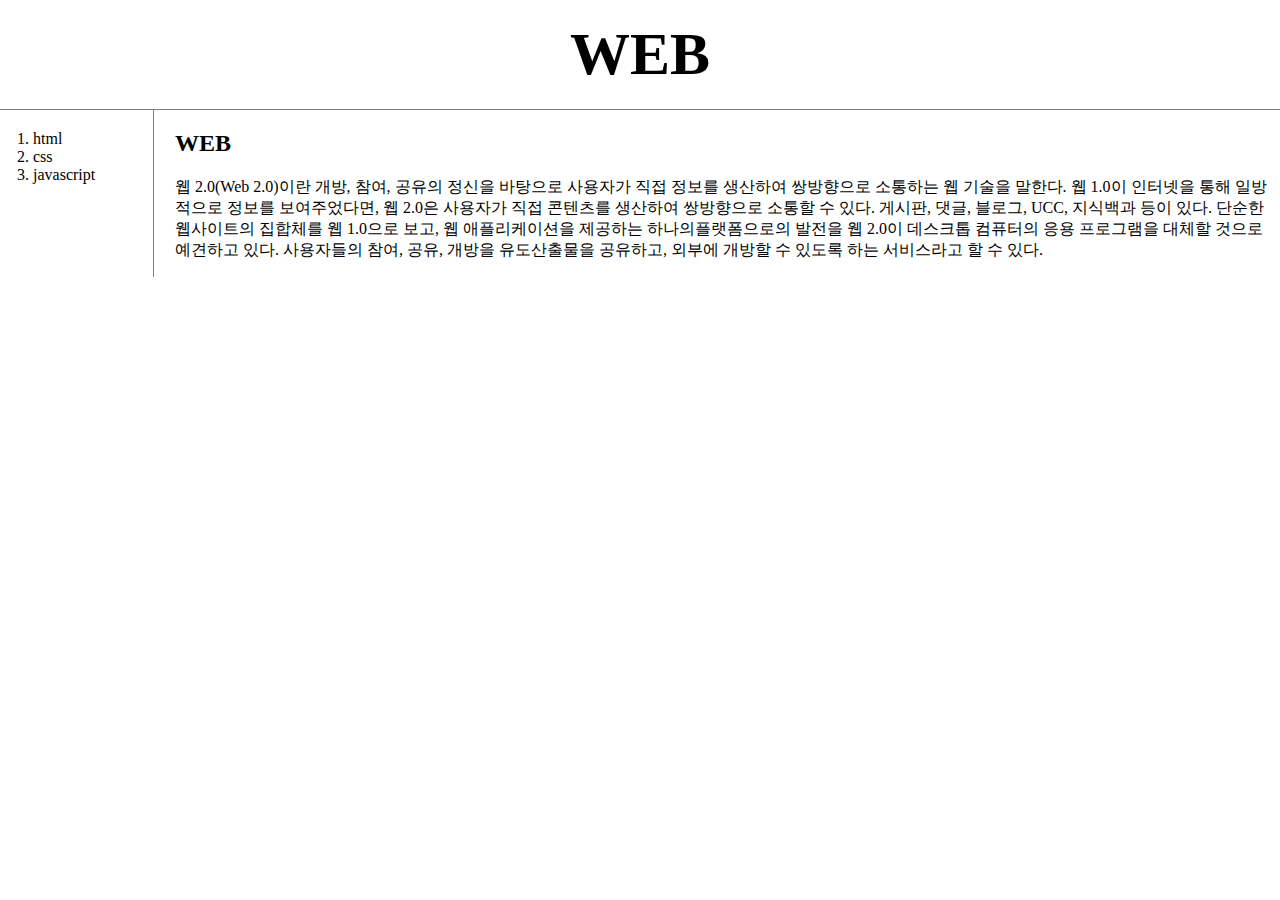
<file: index.html>
<!DOCTYPE html>
<html lang="en" dir="ltr">
  <head>
  <title>Web - html</title>
    <meta charset="utf-8">
      <link rel="stylesheet" href="style.css">
  </head>
  <body>
    <h1><a href="index.html">WEB</a></h1>
    <div id="grid">
    <ol>
      <li><a href="1.html">html</a></li>
      <li><a href="2.html">css</a></li>
      <li><a href="3.html">javascript</a></li>
    </ol>
    <div id="article">
    <h2>WEB</h2>
    <p>
      웹 2.0(Web 2.0)이란 개방, 참여, 공유의 정신을 바탕으로 사용자가 직접 정보를 생산하여 쌍방향으로 소통하는 웹 기술을 말한다. 웹 1.0이 인터넷을 통해 일방적으로 정보를 보여주었다면, 웹 2.0은 사용자가 직접 콘텐츠를 생산하여 쌍방향으로 소통할 수 있다.
      게시판, 댓글, 블로그, UCC, 지식백과 등이 있다.
      단순한 웹사이트의 집합체를 웹 1.0으로 보고, 웹 애플리케이션을 제공하는 하나의플랫폼으로의 발전을 웹 2.0이 데스크톱 컴퓨터의 응용 프로그램을 대체할 것으로 예견하고 있다. 사용자들의 참여, 공유, 개방을 유도산출물을 공유하고, 외부에 개방할 수 있도록 하는 서비스라고 할 수 있다.
     </p>
   </div>
 </div>
  </body>
</html>
</file>
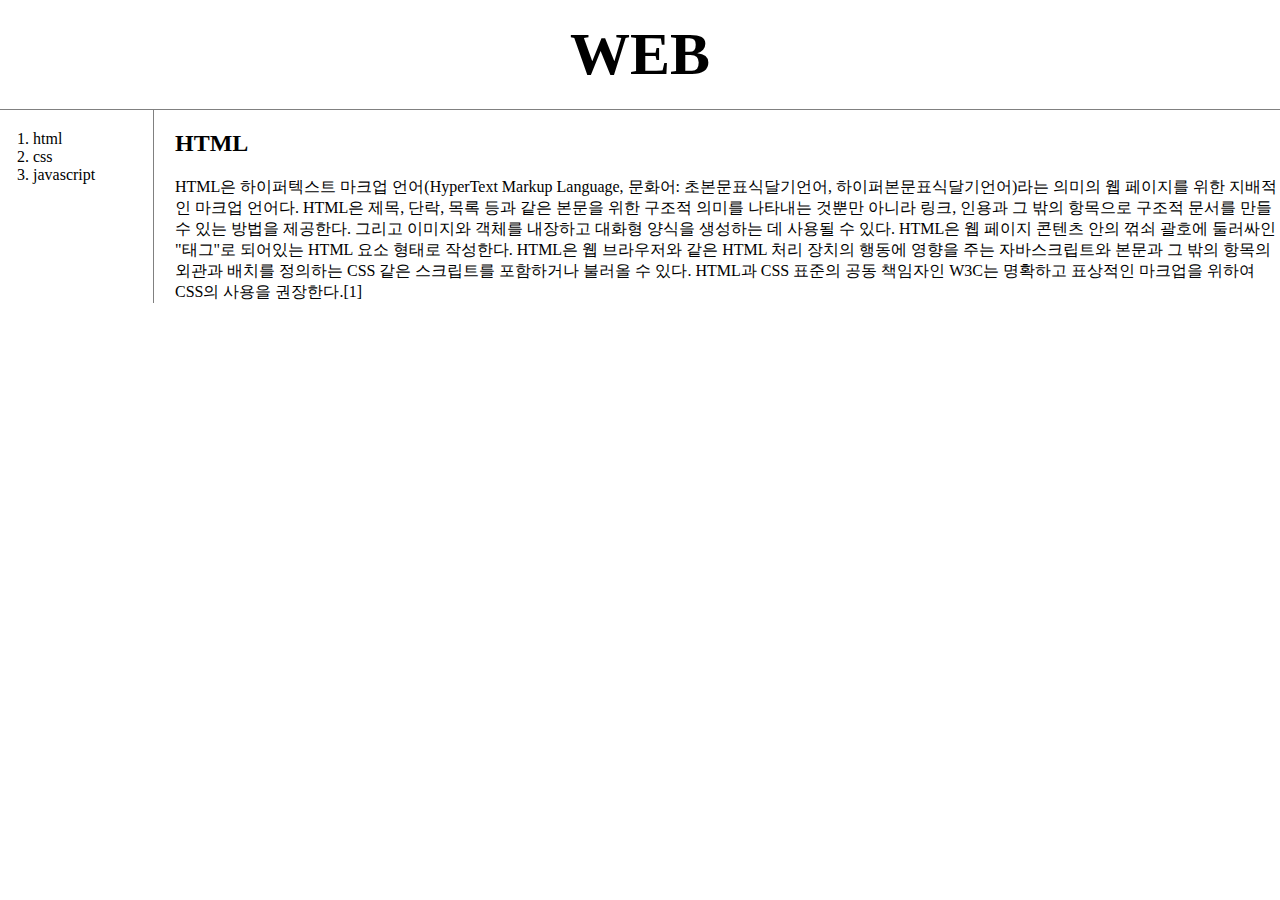
<file: 1.html>
<!DOCTYPE html>
<html lang="en" dir="ltr">
  <head>
    <title>Web - html</title>
    <meta charset="utf-8">
      <link rel="stylesheet" href="style.css">
  </head>
  <body>
    <h1><a href="index.html">WEB</a></h1>
    <div id="grid">
    <ol>
      <li><a href="1.html">html</a></li>
      <li><a href="2.html">css</a></li>
      <li><a href="3.html">javascript</a></li>
    </ol>
    <div id="article">
    <h2><a href="https://ko.wikipedia.org/wiki/HTML">HTML</a></h2>
    HTML은 하이퍼텍스트 마크업 언어(HyperText Markup Language, 문화어: 초본문표식달기언어, 하이퍼본문표식달기언어)라는 의미의 웹 페이지를 위한 지배적인 마크업 언어다.
    HTML은 제목, 단락, 목록 등과 같은 본문을 위한 구조적 의미를 나타내는 것뿐만 아니라 링크,
    인용과 그 밖의 항목으로 구조적 문서를 만들 수 있는 방법을 제공한다.
    그리고 이미지와 객체를 내장하고 대화형 양식을 생성하는 데 사용될 수 있다.
     HTML은 웹 페이지 콘텐츠 안의 꺾쇠 괄호에 둘러싸인 "태그"로 되어있는 HTML 요소 형태로 작성한다. HTML은 웹 브라우저와 같은 HTML 처리 장치의 행동에 영향을 주는 자바스크립트와 본문과 그 밖의 항목의 외관과 배치를 정의하는 CSS 같은 스크립트를 포함하거나 불러올 수 있다.
    HTML과 CSS 표준의 공동 책임자인 W3C는 명확하고 표상적인 마크업을 위하여 CSS의 사용을 권장한다.[1]
    </div>
  </div>
  </body>
</html>
</file>
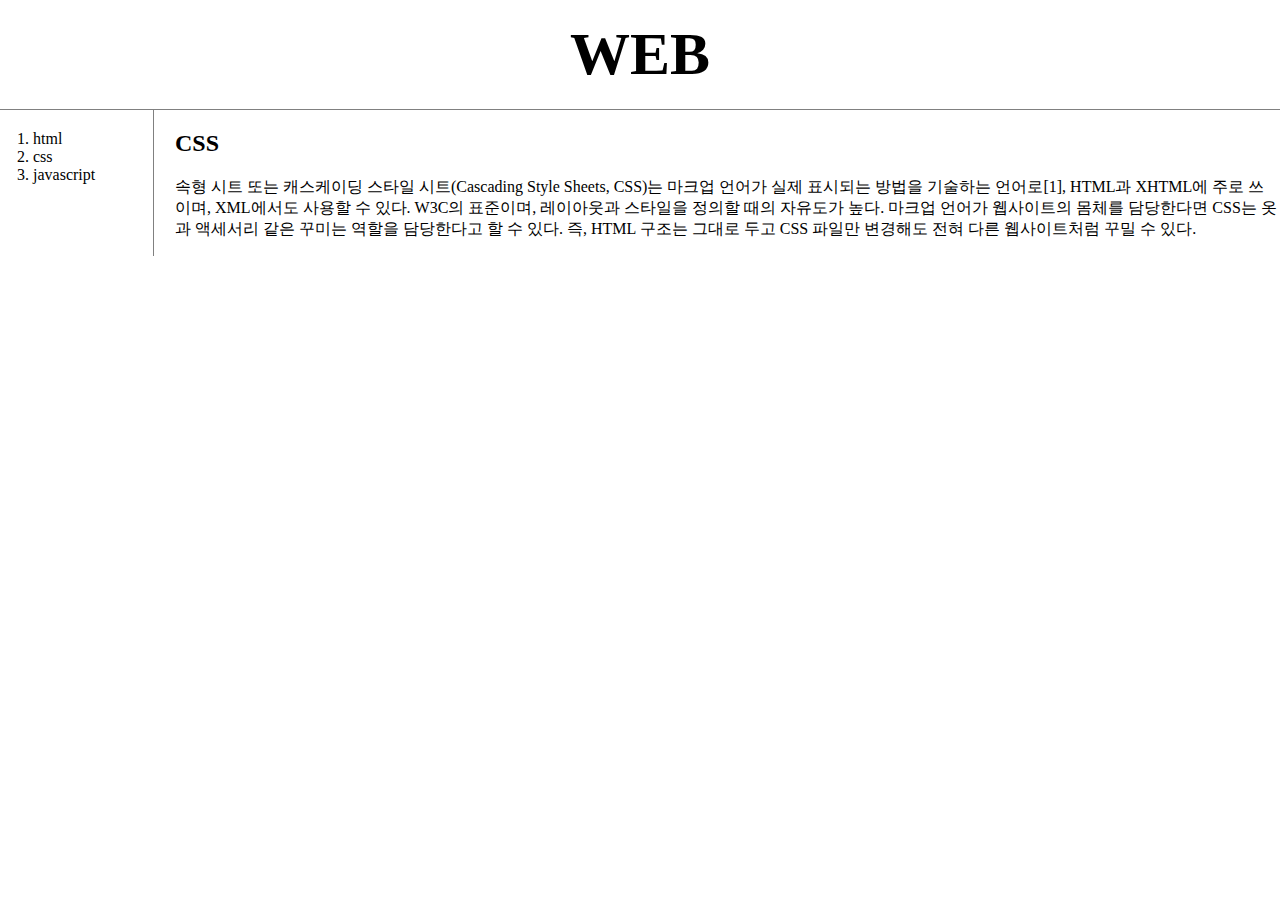
<file: 2.html>
<!DOCTYPE html>
<html lang="en" dir="ltr">
  <head>
    <title>Web - html</title>
    <meta charset="utf-8">
    <link rel="stylesheet" href="style.css">
  </head>
  <body>
    <script>
    </script>
    <h1><a href="index.html">WEB</a></h1>
    <div id="grid">
    <ol>
      <li><a href="1.html"class="saw">html</a></li>
      <li><a href="2.html"class="saw"id="active">css</a></li>
      <li><a href="3.html">javascript</a></li>
    </ol>
      <div id="article">
    <h2><a href="https://ko.wikipedia.org/wiki/%EC%A2%85%EC%86%8D%ED%98%95_%EC%8B%9C%ED%8A%B8">CSS</a></h2>
    <p>
  속형 시트 또는 캐스케이딩 스타일 시트(Cascading Style Sheets, CSS)는 마크업 언어가 실제 표시되는 방법을 기술하는 언어로[1],
   HTML과 XHTML에 주로 쓰이며, XML에서도 사용할 수 있다. W3C의 표준이며, 레이아웃과 스타일을 정의할 때의 자유도가 높다.
   마크업 언어가 웹사이트의 몸체를 담당한다면 CSS는 옷과 액세서리 같은 꾸미는 역할을 담당한다고 할 수 있다.
   즉, HTML 구조는 그대로 두고 CSS 파일만 변경해도 전혀 다른 웹사이트처럼 꾸밀 수 있다.
   </p>
   </div>
     </div>
  </body>
</html>
</file>
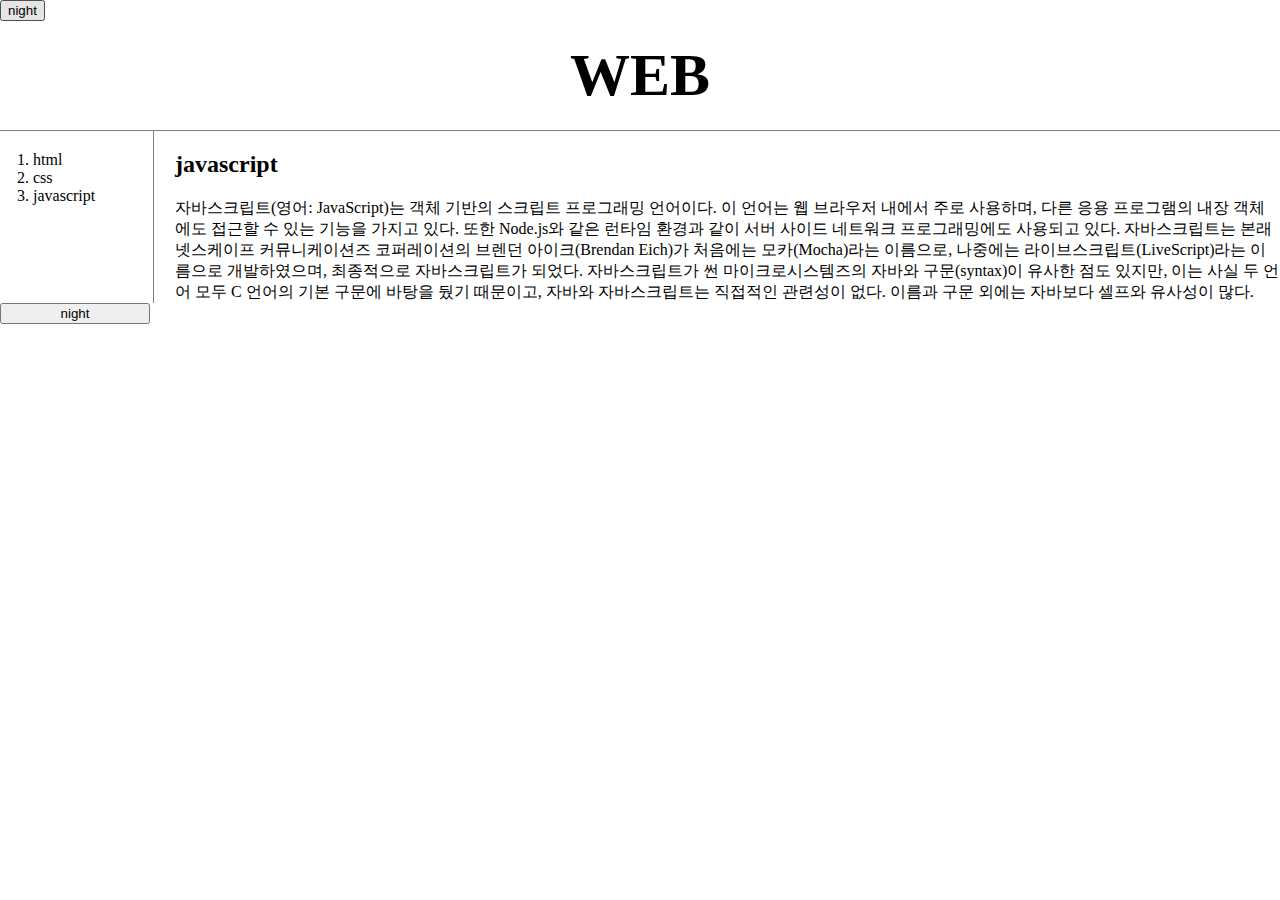
<file: 3.html>
<!DOCTYPE html>
<html lang="en" dir="ltr">
  <head>
    <title><a href="https://ko.wikipedia.org/wiki/%EC%9B%B9_2.0">Web - html</a></title>
    <meta charset="utf-8">
      <link rel="stylesheet" href="style.css">
      <script>
      function nightDayHandler(self){
      var target = document.querySelector('body');
      var alist = document.querySelectorAll('a');
    if(self.value ==='night'){
    target.style.backgroundColor='black';
    target.style.color='white';
    self.value='day';

    var i = 0;
    while(i<alist.length){
      alist[i].style.color = 'powderblue'
      i++;
    }
    }
    else{
      target.style.backgroundColor='white';
      target.style.color='black';
      self.value='night';

      var i = 0;
      while(i<alist.length){
        alist[i].style.color = 'blue'
        i++;
      }
    }
    }
      </script>
  </head>
  <body>
    <input type="button" id="night_day" value="night" onclick="
    nightDayHandler(this);
    ">
    <h1><a href="index.html">WEB</a></h1>
    <div id="grid">
    <ol>
      <li><a href="1.html">html</a></li>
      <li><a href="2.html">css</a></li>
      <li><a href="3.html">javascript</a></li>
    </ol>
    <div id="article">
    <h2><a href="https://ko.wikipedia.org/wiki/%EC%9E%90%EB%B0%94%EC%8A%A4%ED%81%AC%EB%A6%BD%ED%8A%B8">javascript</a></h2>
    자바스크립트(영어: JavaScript)는 객체 기반의 스크립트 프로그래밍 언어이다. 이 언어는 웹 브라우저 내에서 주로 사용하며, 다른 응용 프로그램의 내장 객체에도 접근할 수 있는 기능을 가지고 있다.
    또한 Node.js와 같은 런타임 환경과 같이 서버 사이드 네트워크 프로그래밍에도 사용되고 있다.
    자바스크립트는 본래 넷스케이프 커뮤니케이션즈 코퍼레이션의 브렌던 아이크(Brendan Eich)가 처음에는 모카(Mocha)라는 이름으로,
    나중에는 라이브스크립트(LiveScript)라는 이름으로 개발하였으며, 최종적으로 자바스크립트가 되었다.
    자바스크립트가 썬 마이크로시스템즈의 자바와 구문(syntax)이 유사한 점도 있지만,
    이는 사실 두 언어 모두 C 언어의 기본 구문에 바탕을 뒀기 때문이고, 자바와 자바스크립트는 직접적인 관련성이 없다.
     이름과 구문 외에는 자바보다 셀프와 유사성이 많다.
   </div>
   <input type="button" id="night_day2" value="night" onclick="
    var target = document.querySelector('body');
   if(this.value ==='night'){
   target.style.backgroundColor='black';
   target.style.color='white';
   this.value='day';
   }
   else{
     target.style.backgroundColor='white';
     target.style.color='black';
       this.value='night';
   }
   ">
   </div>
  </body>
</html>
</file>
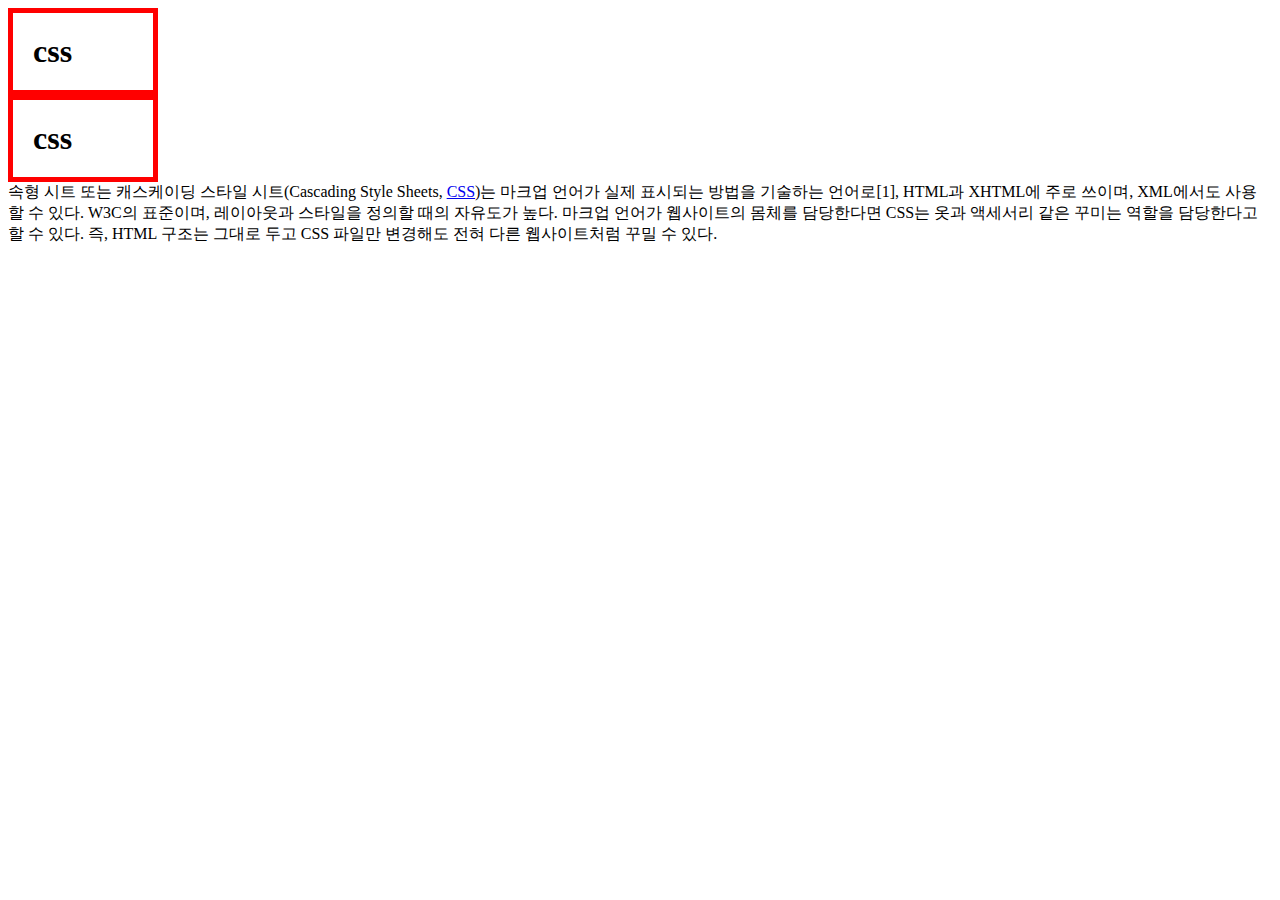
<file: box.html>
<!DOCTYPE html>
<html>
  <head>
    <meta charset="utf-8">
    <title></title>
    <style>
      /*
block level elements
      */
      h1{
        border: 5px solid red;
        display:block;
        padding:20px;
        margin:0;
        width:100px;
      }
      /*
inline elements
      */
    </style>
  </head>
  <body>
    <h1>css</h1>
    <h1>css</h1>
    속형 시트 또는 캐스케이딩 스타일 시트(Cascading Style Sheets, <a href="www.naver.com">CSS</a>)는 마크업 언어가 실제 표시되는 방법을
     기술하는 언어로[1], HTML과 XHTML에 주로 쓰이며, XML에서도 사용할 수 있다. W3C의 표준이며, 레이아웃과 스타일을 정의할 때의 자유도가 높다. 마크업 언어가 웹사이트의 몸체를 담당한다면 CSS는 옷과 액세서리 같은 꾸미는 역할을 담당한다고 할 수 있다. 즉, HTML 구조는 그대로 두고 CSS 파일만 변경해도 전혀 다른 웹사이트처럼 꾸밀 수 있다.
  </body>
</html>
</file>
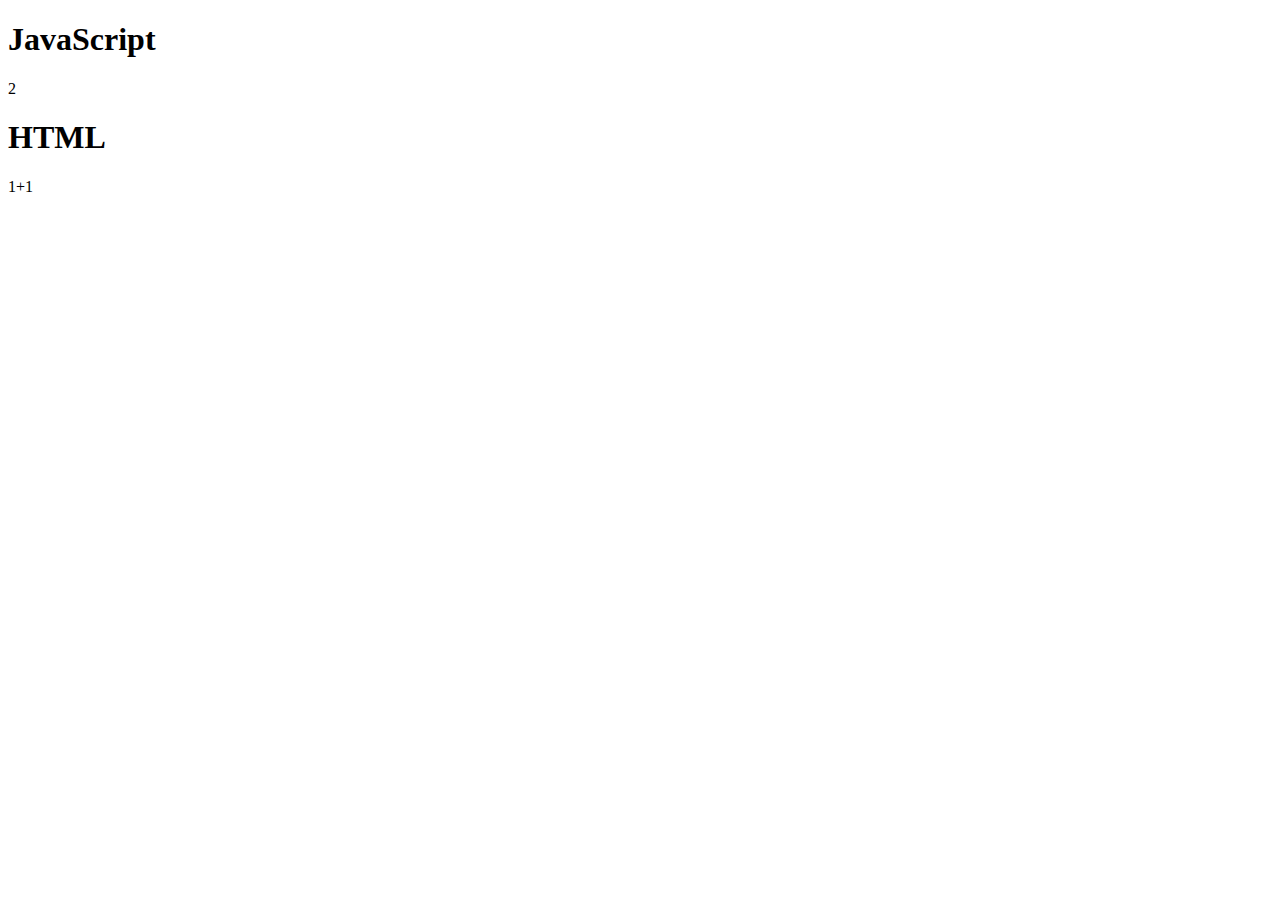
<file: ex1.html>
<!DOCTYPE html>
<html>
  <head>
    <meta charset="utf-8">
    <title></title>

  </head>
  <body>
    <h1>JavaScript</h1>
    <script>
      document.write(1+1);
    </script>
    <h1>HTML</h1>
    1+1
  </body>
</html>
</file>
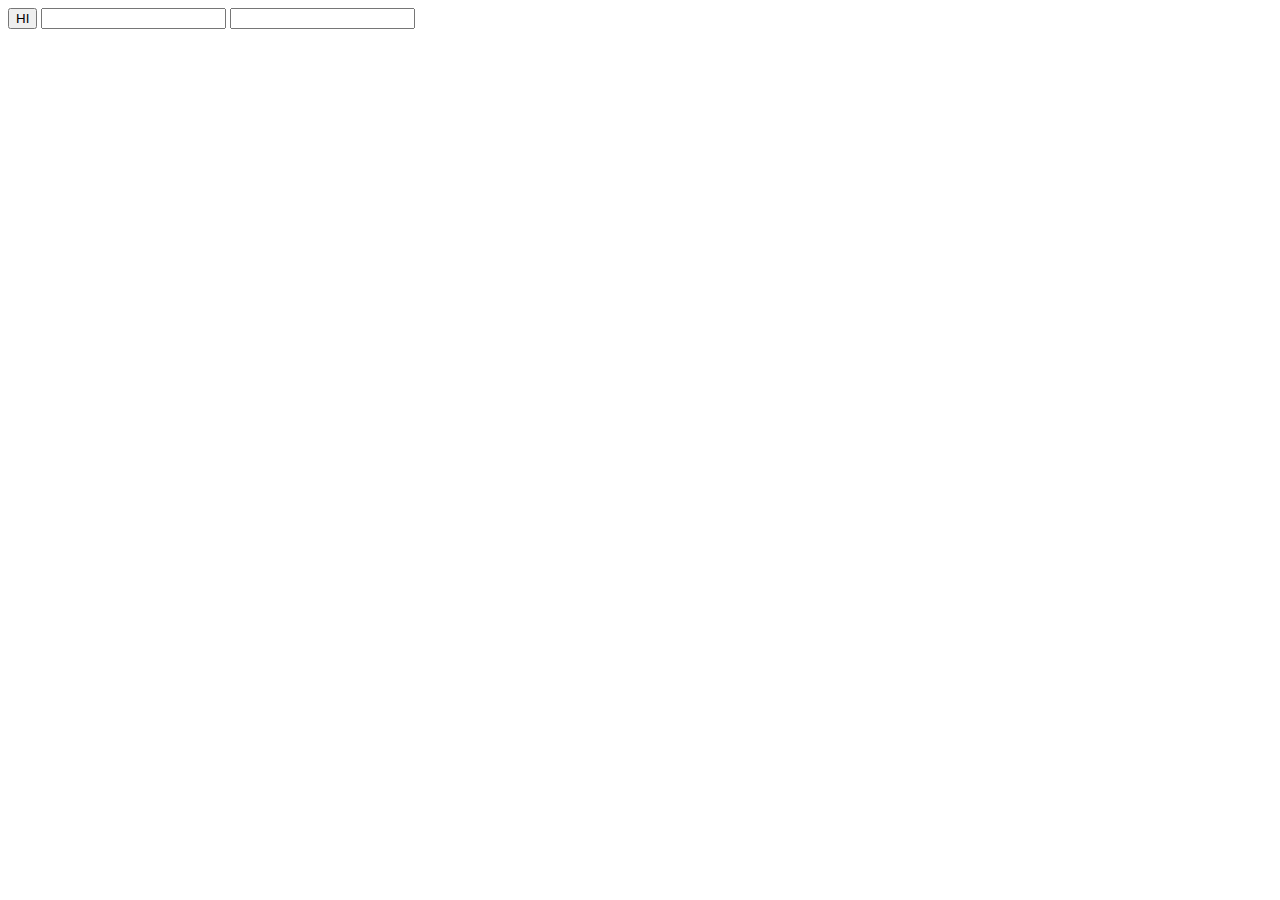
<file: ex2.html>
<!DOCTYPE html>
<html>
  <head>
    <meta charset="utf-8">
    <title></title>
  </head>
  <body>
    <input type="button" value="HI" onclick="alert('Hello world')">
    <input type="text" onchange="alert('changed')">
    <input type="text" onkeydown="alert('Key down!')">
  </body>
</html>
</file>
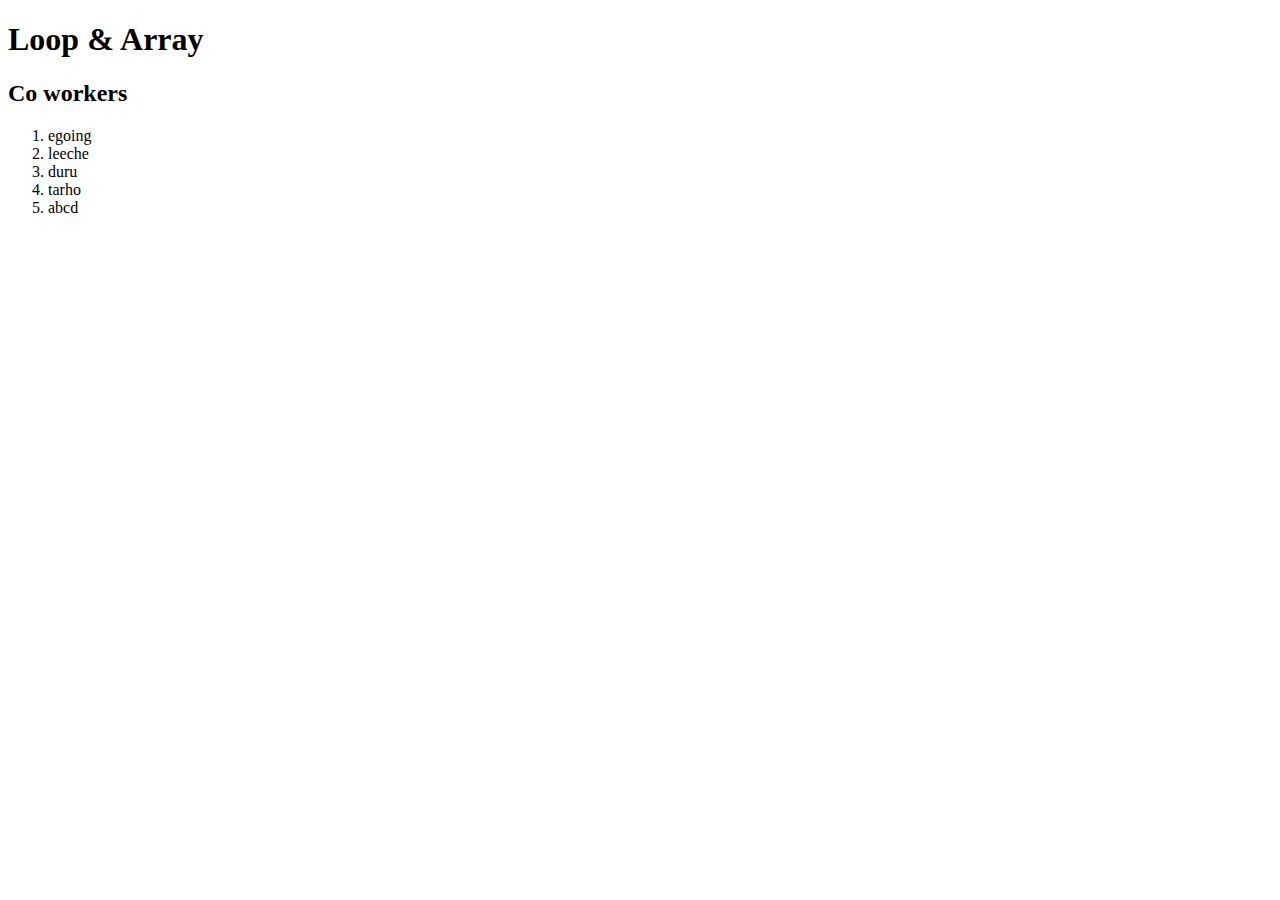
<file: ex3.html>
<!DOCTYPE html>
<html>
  <head>
    <meta charset="utf-8">
    <title></title>
  </head>
  <body>
    <h1>Loop & Array</h1>
    <script>
      var coworkers = ['egoing','leeche','duru','tarho','abcd'];
    </script>
    <h2>Co workers</h2>
    <ol>
      <script>
        var i = 0
        while(i<coworkers.length){
        document.write('<li>'+coworkers[i]+'</li>');
        i++;
        }
      </script>
    </ol>
  </body>
</html>
</file>
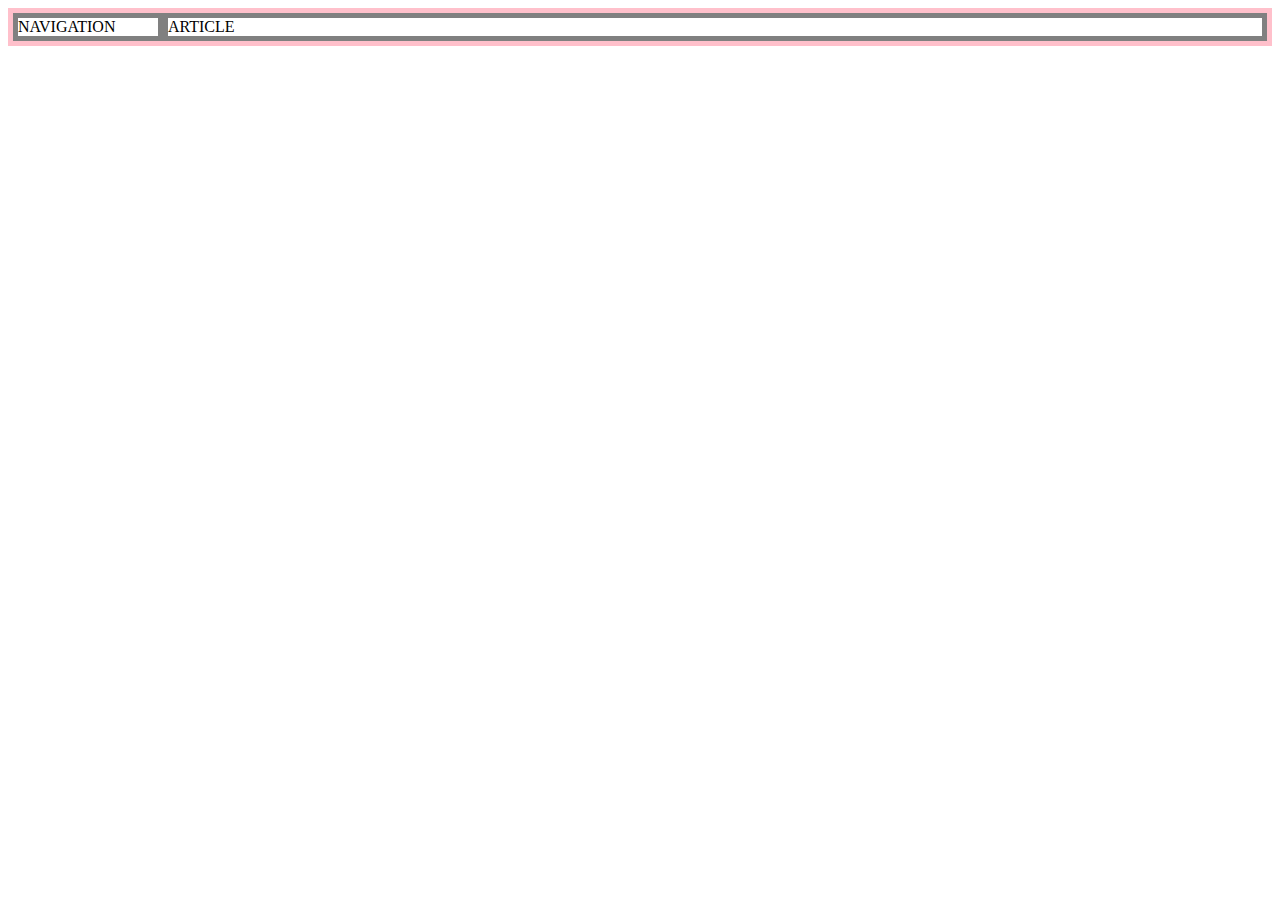
<file: grid.html>
<!DOCTYPE html>
<html>
  <head>
    <meta charset="utf-8">
    <title></title>
    <style>
      div{
        border:5px solid gray;
      }
      #grid{
        border:5px solid pink;
        display:grid;
        grid-template-columns: 150px 1fr;
      }
    </style>
  </head>
  <body>
    <div id="grid">
      <div >
        NAVIGATION
      </div>
   <div> ARTICLE</div>
   </div>
  </body>
</html>
</file>
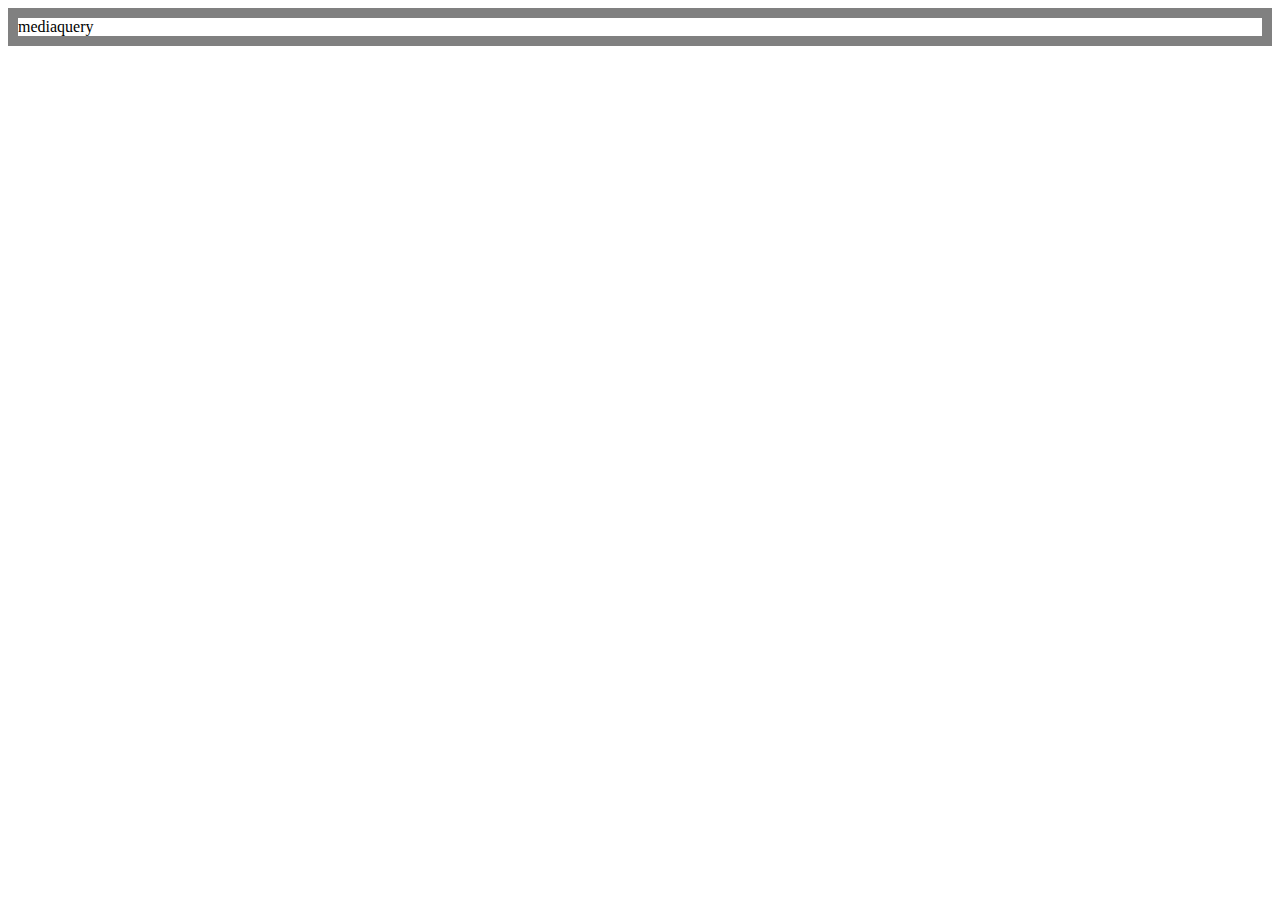
<file: mediaquery.html>
<!DOCTYPE html>
<html>
  <head>
    <meta charset="utf-8">
    <title></title>
    <style>
      div{
        border: 10px solid gray;
      }
      @media(max-width=800){
        
      }
    </style>
  </head>
  <body>
    <div>
      mediaquery
    </div>
  </body>
</html>
</file>
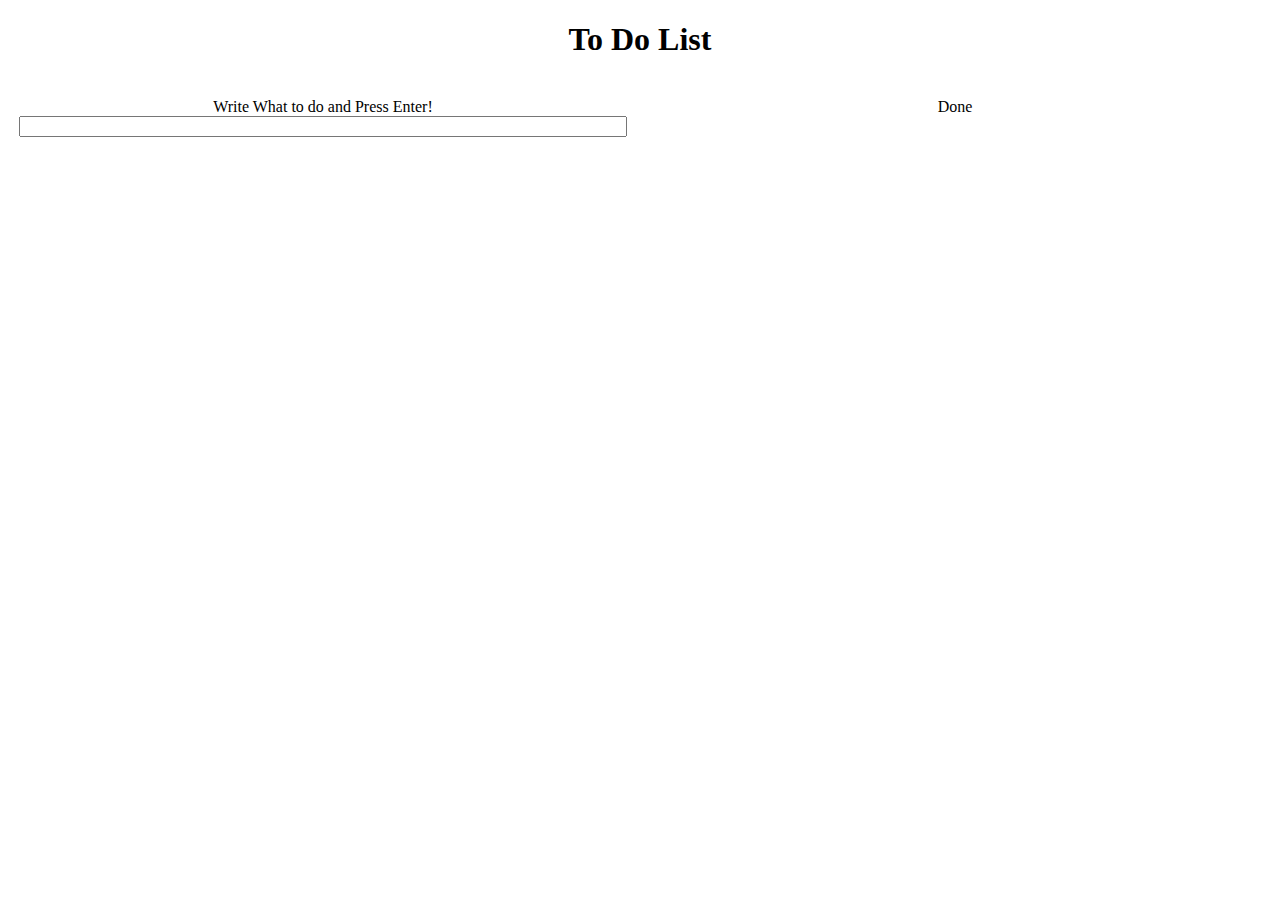
<file: TodoList.html>
<!DOCTYPE html>
<html>
  <head>
    <meta charset="utf-8">
    <title></title>
    <style>
      h1{
        text-align: center;
      }
      #grid{
        margin-top: 40px;
        display:grid;
        grid-template-columns: 630px 1fr;
        text-align: center;
        margin-bottom: 10px;
      }
      li{
        text-align: left;
      }
      #textfield{
        width: 600px;
      }
      #DoneList{
        margin-top: 30px;
        color: blue;
      }
    </style>
    <script>
      var listNumber = 0;
      var Array = [];
      function runScript(e) {
        var tb = document.getElementById("textfield");
        var elem = document.createElement('li');
    if (e.keyCode == 13) {
        AddlistTag();
        clear();
        return false;
    }
    function AddlistTag(){
      var elementsText = document.createTextNode(tb.value);
      var att = document.createAttribute("onmouseover");
      var att2 = document.createAttribute("onmouseout");
      var att3 = document.createAttribute("id");
      att.value = "style.color='red'";
      att2.value = "style.color='black'";
      att3.value = listNumber;
      elem.setAttributeNode(att);
      elem.setAttributeNode(att2);
      elem.setAttributeNode(att3);
      elem.appendChild(elementsText);
      document.getElementById("List").appendChild(elem);
      document.getElementById(listNumber).ondblclick = function(){
      document.getElementById("DoneList").appendChild(elem);
      elem.style.color = "black";
      elem.style.textDecoration = "line-through";
}
listNumber++;
    }
    function clear(){
      document.getElementById("textfield").value = "";
    }
}
    </script>
  </head>
  <body>
    <h1>To Do List</h1>
    <div id="grid">
    <div id = "List">
      Write What to do and Press Enter!
        <input id="textfield" type="text" onkeypress="return runScript(event)" / >
    </div>
    <div>
      Done
        <div id="DoneList">
          </div>
    </div>
  </div>

  </body>
</html>
</file>
<file: style.css>
a {
  color: black;
  text-decoration: none;
}
h1{
  font-size: 60px;
  text-align: center;
  border-bottom: 1px solid gray;
  margin: 0;
  padding: 20px;
}
body{
  margin: 0;
}
ol{
  border-right: 1px solid gray;
  width: 100px;
  margin: 0;
  padding:20px;
}
#grid ol{
  padding-left: 33px;
  padding-top: 20px;
}
#grid{
  display:grid;
  grid-template-columns: 150px 1fr;
}
#grid #article{
  padding-left: 25px;
}
@media(max-width:800px){
  #grid{
    display:block;
  }
  #grid ol{
    border-right:none;
  }
  h1{
    border-bottom: none;
  }
}
</file>
